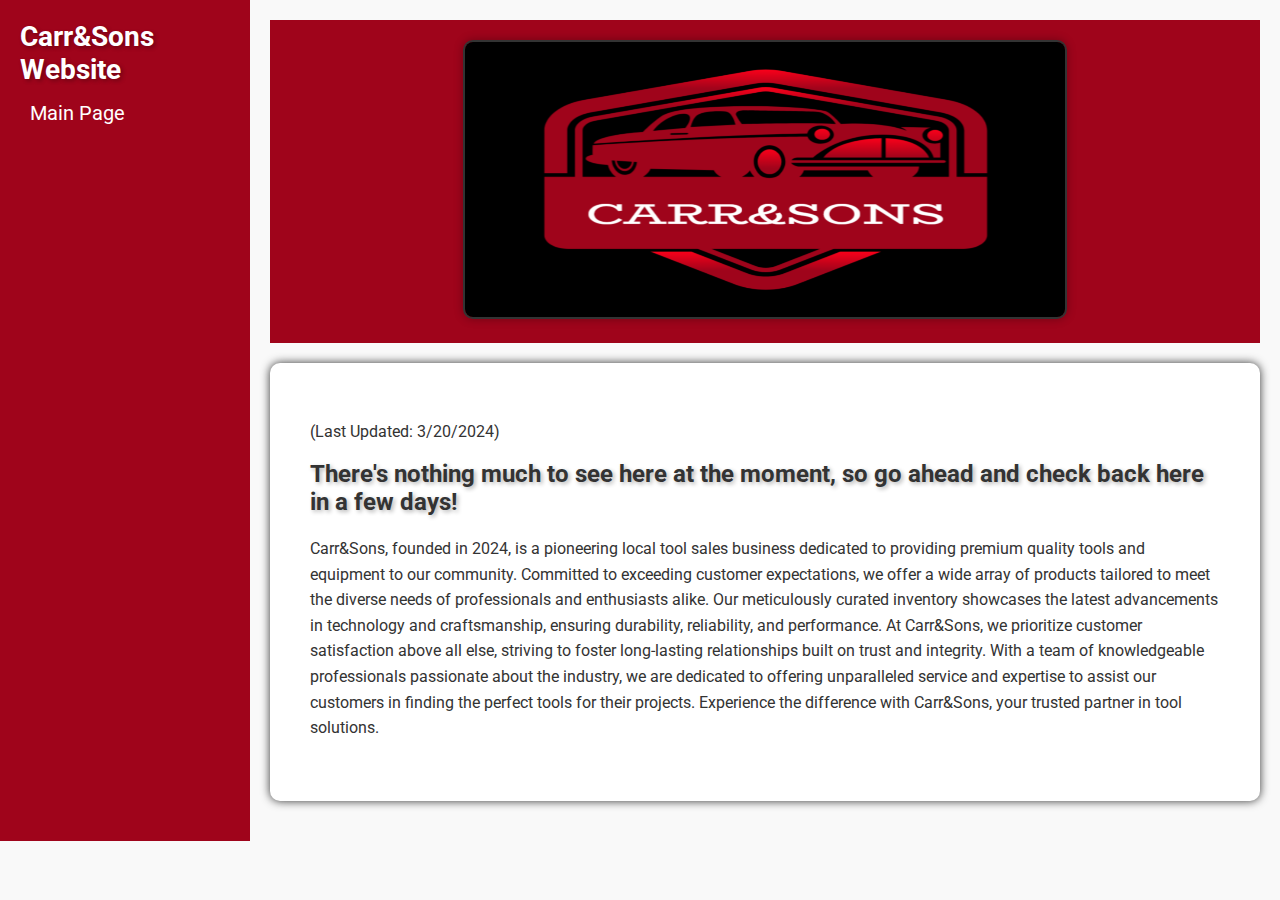
<file: index.html>
<!DOCTYPE html>
<html lang="en">
<head>
<meta charset="UTF-8">
<meta name="viewport" content="width=device-width, initial-scale=1.0">
<title>Carr&Sons</title>
<link rel="stylesheet" href="https://fonts.googleapis.com/css2?family=Roboto:wght@400;700&display=swap"> <!-- Google Fonts for creative font styles -->
<style>
  /* Resetting default browser styles */
  body, h1, h2, h3, p, ul, li {
    margin: 0;
    padding: 0;
    font-family: 'Roboto', sans-serif;
  }

  /* Global styles */
  body {
    background-color: #f9f9f9;
    color: #333;
    display: flex; /* Make the body a flex container */
  }

  /* Navigation container styles */
  .nav-container {
    background-color: #9f041b;
    color: #fff;
    width: 250px; /* Set the width of the navigation container */
    padding: 20px;
    box-sizing: border-box; /* Include padding in the width */
  }

  .nav-container h1 {
    font-size: 28px;
    margin-bottom: 10px;
    font-weight: 700;
    color: #fff;
    text-shadow: 2px 2px 4px rgba(0, 0, 0, 0.3);
  }

  .nav-container ul {
    list-style-type: none;
    padding-left: 0; /* Remove default padding */
  }

  .nav-container ul li {
    margin: 10px 0;
  }

  .nav-container ul li a {
    font-size: 20px;
    color: #fff;
    text-decoration: none;
    padding: 5px 10px;
    border-radius: 5px;
    transition: background-color 0.3s ease;
    display: block; /* Display links as blocks */
  }

  .nav-container ul li a:hover {
    background-color: #9f041b;
  }

  /* Content container styles */
  .content-container {
    flex: 1; /* Fill remaining space */
    padding: 20px;
  }

  /* Header styles */
  header {
 url('FirstImage.jpg');
    background-repeat: no-repeat;
    background-size: cover;
    min-height: 200px; /* Set a minimum height */
    text-align: center;
    color: #fff;
    padding: 20px;
    background-color: #9f041b;
   }

  header h2 {
    font-size: 36px;
    margin-bottom: 20px;
    font-weight: 700;
    text-shadow: 2px 2px 4px rgba(0, 0, 0, 0.3);
  }

  /* Section styles */
  section {
    background-color: #fff;
    padding: 40px;
    margin: 20px 0;
    border-radius: 10px;
    box-shadow: 0 0 10px rgba(0, 0, 0, 0.8);
  }

  section h2 {
    font-size: 24px;
    margin-bottom: 20px;
    color: #333;
    font-weight: 700;
    text-shadow: 2px 2px 4px rgba(0, 0, 0, 0.3);
  }

  section h3 {
    font-size: 20px;
    margin-bottom: 10px;
    color: #555;
    font-weight: 700;
    text-shadow: 2px 2px 4px rgba(0, 0, 0, 0.3);
  }

  section p {
    font-size: 16px;
    line-height: 1.6;
    margin-bottom: 20px;
  }

  section img {
    display: block;
    margin: 0 auto;
    max-width: 100%;
    height: auto;
    margin-bottom: 20px;
    border-radius: 10px;
    box-shadow: 0 0 10px rgba(0, 0, 0, 0.3);
  }

  section iframe {
    display: block;
    margin: 0 auto;
    max-width: 100%;
    max-height: 100%;
    border-radius: 10px;
    box-shadow: 0 0 10px rgba(0, 0, 0, 0.3);
  }

  /* Additional styles for images */
  header img,
  section img {
    border: 2px solid #333; /* Border color and width */
    border-radius: 10px; /* Rounded corners */
    box-shadow: 0 0 10px rgba(0, 0, 0, 0.3); /* Box shadow */
  }

  /* Responsive styles */
  @media screen and (max-width: 768px) {
    .nav-container {
      width: 100%;
    }

    .nav-container h1 {
      font-size: 24px;
    }

    .nav-container ul li a {
      font-size: 18px;
    }

    header h2 {
      font-size: 28px;
    }

    section h2 {
      font-size: 20px;
    }

    section h3 {
      font-size: 18px;
    }

    section p {
      font-size: 14px;
    }
  }
</style>
</head>
<body>

<div class="nav-container">
  <h1>Carr&Sons Website</h1>
  <ul>
    <li><a href="index.html">Main Page</a></li>
  </ul>
</div>

<div class="content-container">

<header>
  <div class="container">
<a href="https://public.tableau.com/app/profile/randon.carr/vizzes">
<img src="CarrAndSons.png" alt=
"WebBuilding" width="600" height="275">
</a>
  </div>
</header>

<section class="container">
  <br>  
  (Last Updated: 3/20/2024)
  <br>
  <br>
  <h2>There's nothing much to see here at the moment, so
go ahead and check back here in a few days!</h2>
 
<p>
Carr&Sons, founded in 2024, is a pioneering local tool sales business dedicated to providing premium quality tools and equipment to our community. Committed to exceeding customer expectations, we offer a wide array of products tailored to meet the diverse needs of professionals and enthusiasts alike. Our meticulously curated inventory showcases the latest advancements in technology and craftsmanship, ensuring durability, reliability, and performance. At Carr&Sons, we prioritize customer satisfaction above all else, striving to foster long-lasting relationships built on trust and integrity. With a team of knowledgeable professionals passionate about the industry, we are dedicated to offering unparalleled service and expertise to assist our customers in finding the perfect tools for their projects. Experience the difference with Carr&Sons, your trusted partner in tool solutions.</p>





</section>

</div>

</body>
</html>
</file>
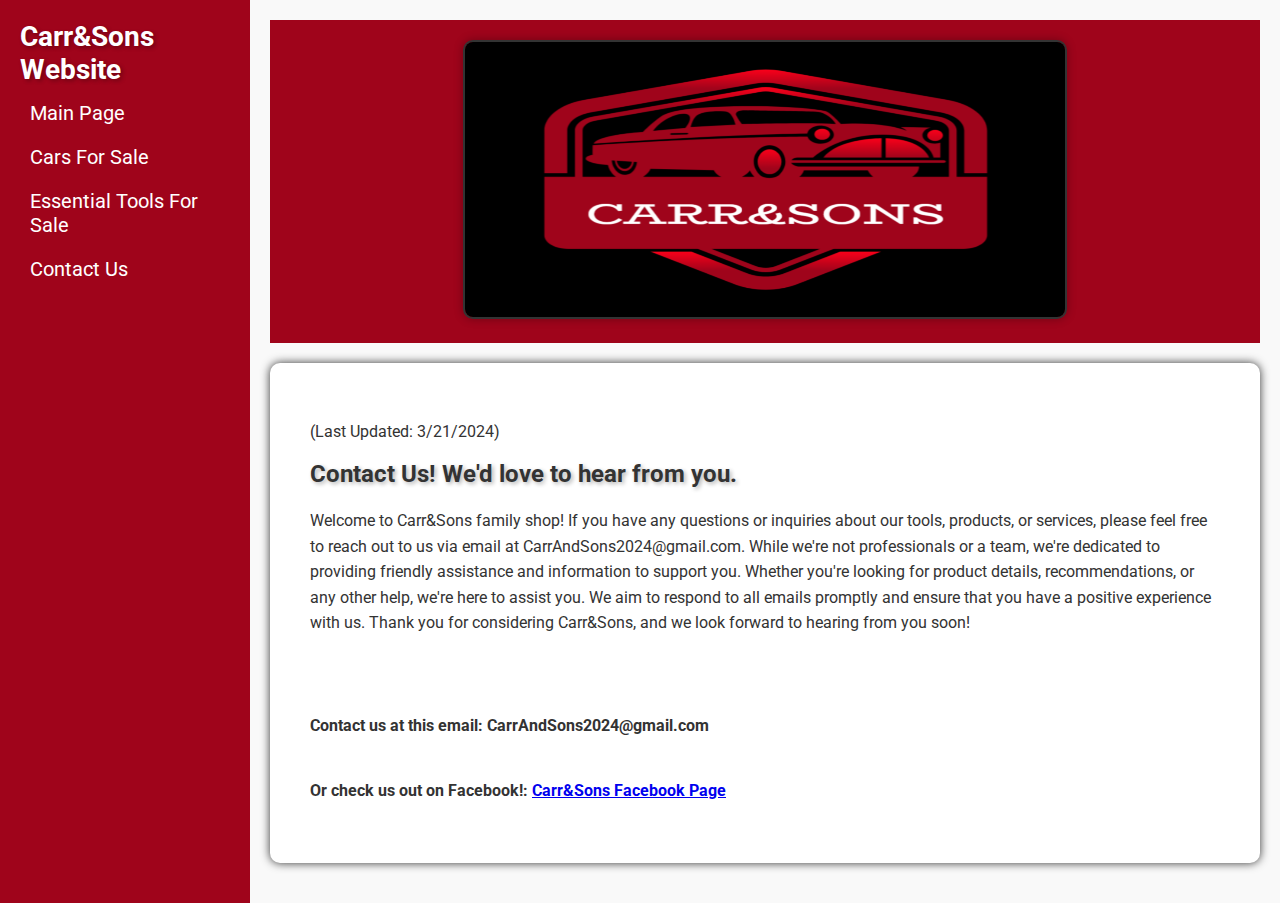
<file: ContactUs.html>
<!DOCTYPE html>
<html lang="en">
<head>
<meta charset="UTF-8">
<meta name="viewport" content="width=device-width, initial-scale=1.0">
<title>Carr&Sons - Contact Us</title>
<link rel="stylesheet" href="https://fonts.googleapis.com/css2?family=Roboto:wght@400;700&display=swap"> <!-- Google Fonts for creative font styles -->
<style>
  /* Resetting default browser styles */
  body, h1, h2, h3, p, ul, li {
    margin: 0;
    padding: 0;
    font-family: 'Roboto', sans-serif;
  }

  /* Global styles */
  body {
    background-color: #f9f9f9;
    color: #333;
    display: flex; /* Make the body a flex container */
  }

  /* Navigation container styles */
  .nav-container {
    background-color: #9f041b;
    color: #fff;
    width: 250px; /* Set the width of the navigation container */
    padding: 20px;
    box-sizing: border-box; /* Include padding in the width */
  }

  .nav-container h1 {
    font-size: 28px;
    margin-bottom: 10px;
    font-weight: 700;
    color: #fff;
    text-shadow: 2px 2px 4px rgba(0, 0, 0, 0.3);
  }

  .nav-container ul {
    list-style-type: none;
    padding-left: 0; /* Remove default padding */
  }

  .nav-container ul li {
    margin: 10px 0;
  }

  .nav-container ul li a {
    font-size: 20px;
    color: #fff;
    text-decoration: none;
    padding: 5px 10px;
    border-radius: 5px;
    transition: background-color 0.3s ease;
    display: block; /* Display links as blocks */
  }

  .nav-container ul li a:hover {
    background-color: #9f041b;
  }

  /* Content container styles */
  .content-container {
    flex: 1; /* Fill remaining space */
    padding: 20px;
  }

  /* Header styles */
  header {
 url('FirstImage.jpg');
    background-repeat: no-repeat;
    background-size: cover;
    min-height: 200px; /* Set a minimum height */
    text-align: center;
    color: #fff;
    padding: 20px;
    background-color: #9f041b;
   }

  header h2 {
    font-size: 36px;
    margin-bottom: 20px;
    font-weight: 700;
    text-shadow: 2px 2px 4px rgba(0, 0, 0, 0.3);
  }

  /* Section styles */
  section {
    background-color: #fff;
    padding: 40px;
    margin: 20px 0;
    border-radius: 10px;
    box-shadow: 0 0 10px rgba(0, 0, 0, 0.8);
  }

  section h2 {
    font-size: 24px;
    margin-bottom: 20px;
    color: #333;
    font-weight: 700;
    text-shadow: 2px 2px 4px rgba(0, 0, 0, 0.3);
  }

  section h3 {
    font-size: 20px;
    margin-bottom: 10px;
    color: #555;
    font-weight: 700;
    text-shadow: 2px 2px 4px rgba(0, 0, 0, 0.3);
  }

  section p {
    font-size: 16px;
    line-height: 1.6;
    margin-bottom: 20px;
  }

  section img {
    display: block;
    margin: 0 auto;
    max-width: 100%;
    height: auto;
    margin-bottom: 20px;
    border-radius: 10px;
    box-shadow: 0 0 10px rgba(0, 0, 0, 0.3);
  }

  section iframe {
    display: block;
    margin: 0 auto;
    max-width: 100%;
    max-height: 100%;
    border-radius: 10px;
    box-shadow: 0 0 10px rgba(0, 0, 0, 0.3);
  }

  /* Additional styles for images */
  header img,
  section img {
    border: 2px solid #333; /* Border color and width */
    border-radius: 10px; /* Rounded corners */
    box-shadow: 0 0 10px rgba(0, 0, 0, 0.3); /* Box shadow */
  }

  /* Responsive styles */
  @media screen and (max-width: 768px) {
    .nav-container {
      width: 100%;
    }

    .nav-container h1 {
      font-size: 24px;
    }

    .nav-container ul li a {
      font-size: 18px;
    }

    header h2 {
      font-size: 28px;
    }

    section h2 {
      font-size: 20px;
    }

    section h3 {
      font-size: 18px;
    }

    section p {
      font-size: 14px;
    }
  }
</style>
</head>
<body>

<div class="nav-container">
  <h1>Carr&Sons Website</h1>
  <ul>
    <li><a href="index.html">Main Page</a></li>
    <li><a href="CarsForSale.html">Cars For Sale</a></li>
    <li><a href="EssentialToolsForSale.html">Essential Tools For Sale</a></li>
    <li><a href="ContactUs.html">Contact Us</a></li>
  </ul>
</div>

<div class="content-container">

<header>
  <div class="container">
<img src="CarrAndSons.png" alt=
"WebBuilding" width="600" height="275">
</a>
  </div>
</header>

<section class="container">
  <br>  
  (Last Updated: 3/21/2024)
  <br>
  <br>
  <h2>Contact Us! We'd love to hear from you.</h2>

<p>

Welcome to Carr&Sons family shop! If you have any questions or inquiries about our tools, products, or services, please feel free to reach out to us via email at CarrAndSons2024@gmail.com. While we're not professionals or a team, we're dedicated to providing friendly assistance and information to support you. Whether you're looking for product details, recommendations, or any other help, we're here to assist you. We aim to respond to all emails promptly and ensure that you have a positive experience with us. Thank you for considering Carr&Sons, and we look forward to hearing from you soon!</p>
 
<br>
<br>
<br>
<b><p>Contact us at this email: CarrAndSons2024@gmail.com</p></b>
<br>
<b><p>Or check us out on Facebook!: <a href="https://www.facebook.com/profile.php?id=61557758991546">Carr&Sons Facebook Page</a><b>
<br>
</section>

</div>

</body>
</html>
</file>
